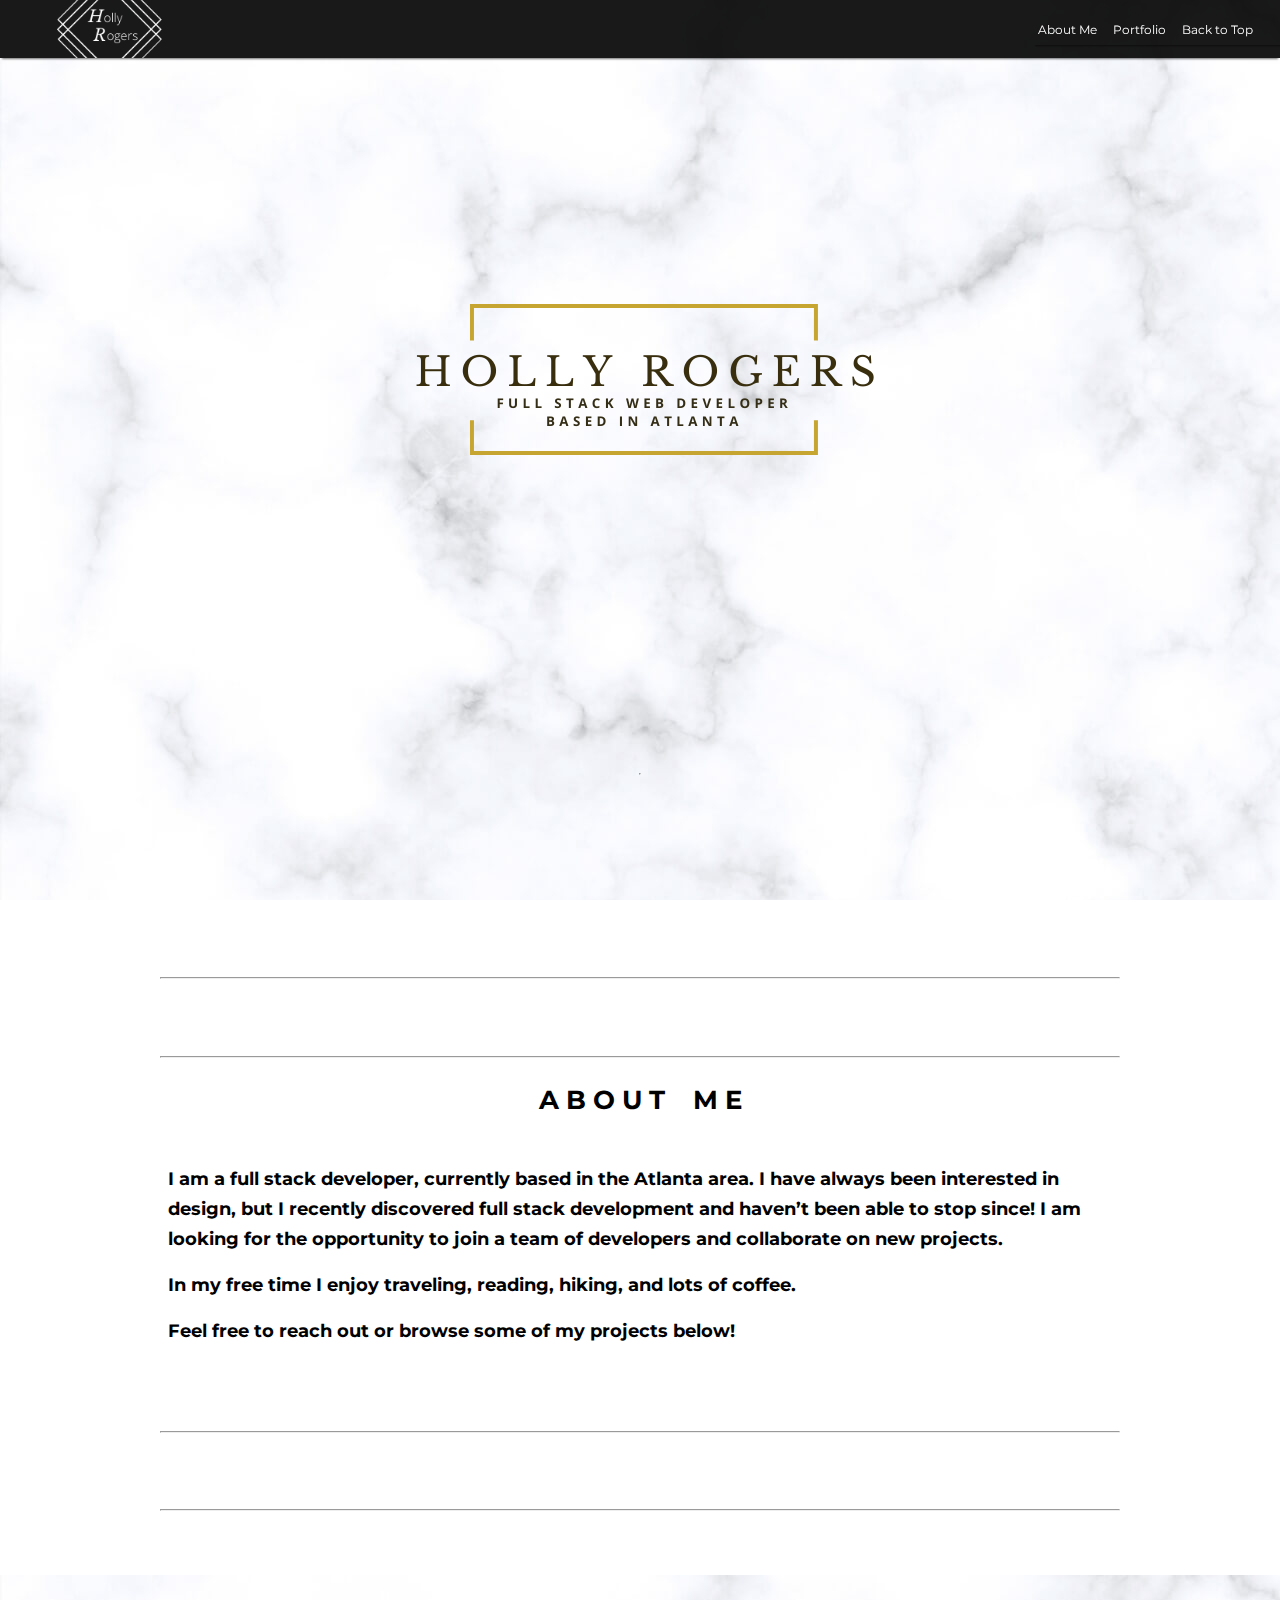
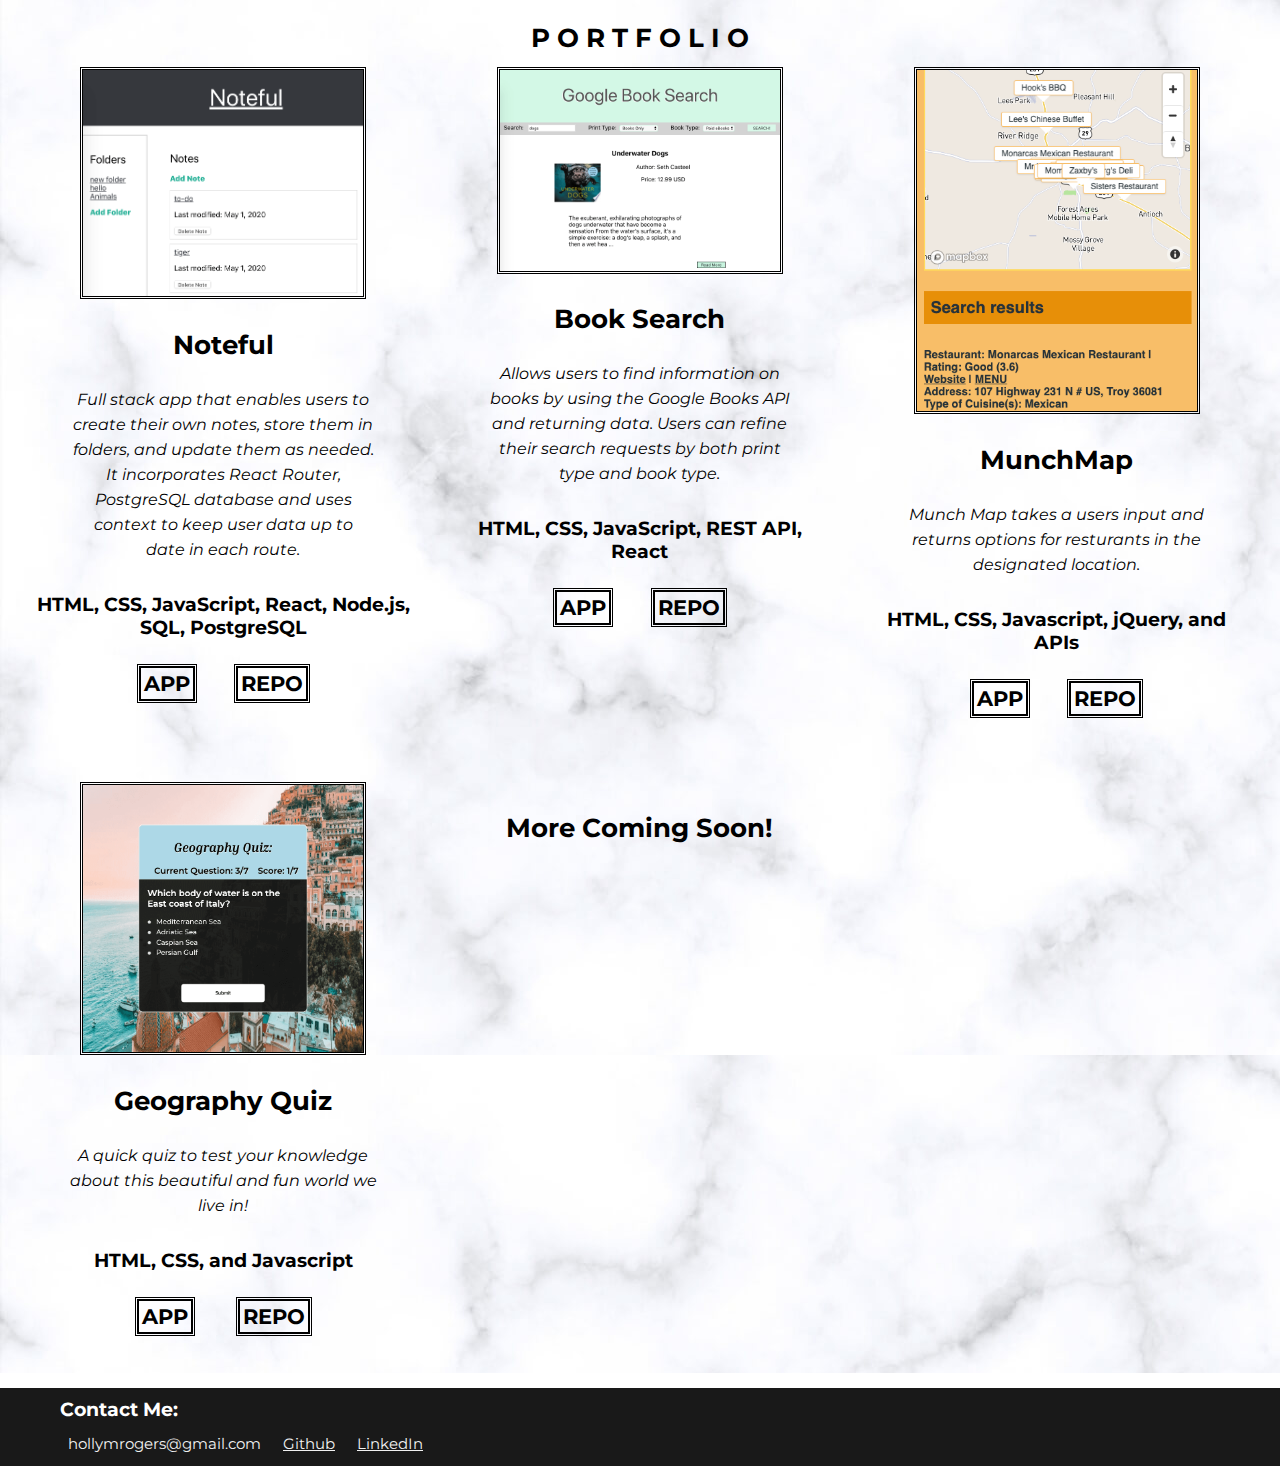
<file: index.html>
<!DOCTYPE html>
<html lang="en">
<head>
    <meta charset="UTF-8">
    <meta name="viewport" content="width=device-width, initial-scale=1.0">
    <meta http-equiv="X-UA-Compatible" content="ie=edge">
    <title>Holly Rogers | Full Stack Developer</title>
    <link rel="stylesheet" type="text/css" href="index.css">
    <link href="https://fonts.googleapis.com/css?family=Montserrat:400,600i&display=swap" rel="stylesheet">

</head>
<body>

    <header>
        <nav id="nav-bar">
                <div id="nav-hero-div">
                    <img class="heroMobile nav-hero" src="images/PersonalLogoInitials.png" alt="HR diamond logo">
                    <img class="heroFull nav-hero" src="images/PersonalLogo.png" alt="Holly Rogers diamond logo">
                </div>
                <div class="dropdown">
                    <button class="dropbtn">
                        <span></span>
                        <span></span>
                        <span></span>
                    </button>
                    <div id="myDropdown" class="dropdown-content">
                        <ul id="dropdown-list">
                            <li class="dropList"><a href="#none" tabindex="1">About Me</a></li>
                            <li class="dropList"><a href="#portfolio" tabindex="2">Portfolio</a></li>
                            <li class="dropList"><a href="#main" tabindex="3">Back to Top</a></li>
                        </ul>
                    </div>
                </div>
            </nav>
    </header>
   
    <main id="main">
        <section id="intro">
            <img id="hero-mobile" class="heroMobile" src="images/MobileHeroImgTransparent.png" alt="Holly Rogers - full stack developer based in Atlanta">
            <img id="hero-full" class="heroFull" src="images/HeroImgTransparent.png" alt="Holly Rogers - full stack developer based in Atlanta">
            <hr id="none">
        </section>
    
        <hr class="firstHr">
        <hr class="secondHr">

        <section id="about" class="scrolling-box">
            <div class="gridHead">
                <h3>A B O U T &nbsp;&nbsp; M E</h3>
            </div>
            <h4>I am a full stack developer, currently based in the Atlanta area. I have always been interested in design, but I recently discovered full stack development and haven’t been able to stop since! I am looking for the opportunity to join a team of developers and collaborate on new projects.</h4>
            <h4>In my free time I enjoy traveling, reading, hiking, and lots of coffee.</h4>
            <h4>Feel free to reach out or browse some of my projects below!</h4>
        </section>
            
        <hr class="firstHr">
        <hr class="secondHr">

        <section id="portfolio" class="scrolling-box">
            <div class="wrapper">
                <div class="gridHead">
                    <h3>P O R T F O L I O</h3>
                </div>
                <div class="one">
                    <img id="noteful" class="pic" src="images/Noteful.png" alt="Quiz App Screenshot">
                    <div>
                        <h3>Noteful</h3>
                        <p>Full stack app that enables users to create their own notes, store them in folders, and update them as needed. It incorporates React Router, PostgreSQL database and uses context to keep user data up to date in each route.</p>
                         <section>
                            <h5>HTML, CSS, JavaScript, React, Node.js, SQL, PostgreSQL</h5><br>
                            <h6 class="portfolioFooter"><a href="https://noteful-client-psi-three.now.sh/" target="_blank" tabindex="4">APP</a></h6>
                            <h6 class="portfolioFooter"><a href="https://github.com/holly257/noteful" target="_blank" tabindex="5">REPO</a></h6>
                        </section>
                    </div>
                </div>
                <hr class="firstHr hideHR">

                <div class="one">
                    <img id="google-book" class="pic" src="images/GoogleBookSearch-Dog.png" alt="Quiz App Screenshot">
                    <div>
                        <h3>Book Search</h3>
                        <p>Allows users to find information on books by using the Google Books API and returning data. Users can refine their search requests by both print type and book type. </p>
                         <section>
                            <h5>HTML, CSS, JavaScript, REST API, React</h5><br>
                            <h6 class="portfolioFooter"><a href="https://noteful-client-psi-three.now.sh/" target="_blank" tabindex="4">APP</a></h6>
                            <h6 class="portfolioFooter"><a href="https://github.com/holly257/book-search" target="_blank" tabindex="5">REPO</a></h6>
                        </section>
                    </div>
                </div>
                <hr class="firstHr hideHR">

                <div class="one">
                    <img class="pic" src="images/ScreenShot1.png" alt="Quiz App Screenshot">
                    <div>
                        <h3>MunchMap</h3>
                        <p>Munch Map takes a users input and returns options for resturants in the designated location.</p>
                         <section>
                            <h5>HTML, CSS, Javascript, jQuery, and APIs</h5><br>
                            <h6 class="portfolioFooter"><a href="https://holly257.github.io/APIhack-restaurantMap/" target="_blank" tabindex="4">APP</a></h6>
                            <h6 class="portfolioFooter"><a href="https://github.com/holly257/APIhack-restaurantMap" target="_blank" tabindex="5">REPO</a></h6>
                        </section>
                    </div>                    
                </div>
                <hr class="firstHr hideHR">

                <div class="three">
                    <img class="pic" src="images/ipadviewquizapptinyCropped2.png" alt="Quiz App Screenshot">
                    <div>
                        <h3>Geography Quiz</h3>
                        <p>A quick quiz to test your knowledge about this beautiful and fun world we live in!</p>
                         <section>
                            <h5>HTML, CSS, and Javascript</h5><br>
                            <h6 class="portfolioFooter"><a href="https://holly257.github.io/Quiz-App/" target="_blank" tabindex="4">APP</a></h6>
                            <h6 class="portfolioFooter"><a href="https://github.com/holly257/Quiz-App" target="_blank" tabindex="5">REPO</a></h6>
                        </section>
                    </div>
                </div>
                <div class="four">
                    <h3 id="more-soon" >More Coming Soon!</h3>
                </div>
                <div class="hide"></div>
                
            </div>
        </section>
    </main>

    <footer id="page-footer" class="scrolling-box">
        <h5 id="contact">Contact Me:</h5>
        <ul id="footer">
            <li class="foot">hollymrogers@gmail.com</li>
            <li class="foot"><a href="https://github.com/holly257/" target="_blank" tabindex="6">Github</a></li>
            <li class="foot"><a href="https://www.linkedin.com/in/holly-rogers-1194a0178/" target="_blank" tabindex="7">LinkedIn</a></li>
        </ul>
    </footer>  

    <script src="https://ajax.googleapis.com/ajax/libs/jquery/3.4.1/jquery.min.js"></script>
</body>
</html>
</file>
<file: index.css>
* {
    box-sizing: border-box;
}
  
body {
    font-family: 'Montserrat', sans-serif;
    font-size: 18px;
    color: black;
    text-align: center;
    margin: 0;
    height: 100vh;
    display: flex;
    flex-direction: column;
}

main {
    flex: 1;
}

header {
    height: 58px;
}

/* header and footer */
ul {
    list-style-type: none;
    margin: 0;
    padding: 0;
    overflow: hidden;
}

li {
    padding: 4px;
    margin: 4px;
    font-size: 12px;
    color: #c6a530;
}

/* nav bar */
nav {
    position: fixed;
    text-align: right;
    padding-right: 10px;
    top: 0;
    left: 0;
    right: 0;
    width: 100vw;
    height: 58px;
    z-index: 10; 
    padding: 0;
    background-color: rgb(0, 0, 0, .90);
    box-shadow: 0 3px 2px -2px rgba(0, 0, 0, 0.555);
    display: flex;
    justify-content: space-between;
    align-items: center;
}

.nav-hero {
    height: 50px;
}

#nav-hero-div {
    text-align: left;
    float: left;
    margin-left: 10px;
    margin-top: 4px;
}

/* dropdown */
.dropbtn {
    background-color: rgb(0, 0, 0, .00);
    color: white;
    padding: 16px;
    font-size: 16px;
    border: none;
    cursor: pointer;
}

.dropbtn:hover ~ #myDropdown {
    display: block;
} 

#myDropdown:hover {
    display: block;
}

.dropdown {
    text-align: left;
    position: relative;
    display: inline-block;    
}

.dropdown-content {
    display: none;
    position: absolute;
    background-color: rgb(0, 0, 0, .93);
    min-width: 100px;
    box-shadow: 3px 3px 2px -2px rgba(0, 0, 0, 0.555);
    z-index: 1;
    right: 0;
}
  
.dropdown-content a {
    color: white;
    text-decoration: none;
    display: block;
}

#dropdown-list {
    display: flex;
    flex-direction: column;
}

.hover {
    background-color: white;
}

.show {
    display: block;
}

.dropbtn span {
    display: block;
    width: 20px;
    height: 3px;
    margin: 4px 0;
    background: #f1f1f1;
    z-index: 99;
}

/* auto scroll */
.scrolling-box {
    scroll-behavior: auto;
}

#none {
    height: 0;
    width: 0;
}

/* intro */
#intro {
    background-image: url("images/backgroundImg.jpg");
    width: 100vw;
    height: 100vh;
}

.heroFull {
    display: none;
}

#hero-mobile {
    margin: 15vh auto;
}

/* hr formatting */
hr {
    width: 75%;
}

.firstHr {
    margin-top: 6%;
    margin-bottom: 6%;
}

/* ABOUT ME */
#about {
    margin: 15px;
}

h4 {
    text-align: left;
    padding: 8px;
    font-size: 18px;
    line-height: 30px;
}

h4:nth-of-type(1) {
    margin-top: 40px;
    margin-bottom: 0;
}

h4:nth-of-type(2) {
    margin-top: 0;
    margin-bottom: 0;
}

h4:nth-of-type(3) {
    margin-top: 0;
}

/* PORTFOLIO */
#portfolio {
    background-image: url("images/backgroundImg.jpg");
    text-align: center;
    padding: 20px;
    margin-bottom: 15px;
}

.pic {
    width: 280px;
    outline-style: double;
}

p {
    font-style: italic;
    font-size: 16px;
    line-height: 25px;
}

h5 {
    margin-bottom: 0;
}

h6{
    display: inline-block;
    margin: 0 5% 5% 5%;
    font-size: 15px;
    color: black;
    border: 1px solid black;
    outline-style: double;
    padding: 3px;
}

.portfolioFooter a {
    color: black;
    text-decoration: none;
}

.hide {
    display: none;
}

/* footer */
#page-footer {
    background-color: rgb(0, 0, 0, .90);
    width: 100vw;
    text-align: left;
    padding: 5px 30px;
}

.foot, a {
    color: #f1f1f1;
} 

#contact {
    margin-top: 5px;
    color: white;
}

/* M E D I A */
@media (min-width: 800px) {
    .dropdown-content {
        display: block;
        background: none;
        position: static;
    }

    .dropbtn {
        display: none;
    }

    #dropdown-list {
        flex-direction: row;
        width: 250px;
    }

    .dropList {
        display: inline-block;
    }

    body {
        font-size: 140%;
    }

    #nav-bar {
        font-size: x-large;
    }

    .nav-hero {
        height: 60px;
        margin-left: 40px;
    }

    .heroMobile {
        display: none;
    }

    .heroFull {
        display: initial;
    }

    #hero-full {
        margin: 10% auto;
    }

    #about {
        margin: 0 12.5%;
    }

    #portfolio {
        margin-top: 5%;
    }

    .one {
        margin: 15px;
    }

    p {
        padding: 0 10%;
    }

    .hideHR {
        display: none;
    }

    .two {
        display: flex;
        justify-content: center;
        align-items: center;
    }

    .portfolioFooter {
        font-size: 21px;
    }

    #contact, #footer {
        margin: 5px 30px;
    }

    #footer {
        display: inline;
        text-align: center;
    }

    .foot {
        display:inline-block;
        font-size: 15px;
    }

/* grid formatting */
    .wrapper {
        display: grid;
        grid-template-columns: repeat(3, 1fr);
        grid-template-rows: 50px 720px;
        grid-gap: 10px;
        grid-auto-rows: minmax(200px, auto);
    }

    .gridHead {
        grid-column: 1 / 4;
    }
}
</file>
